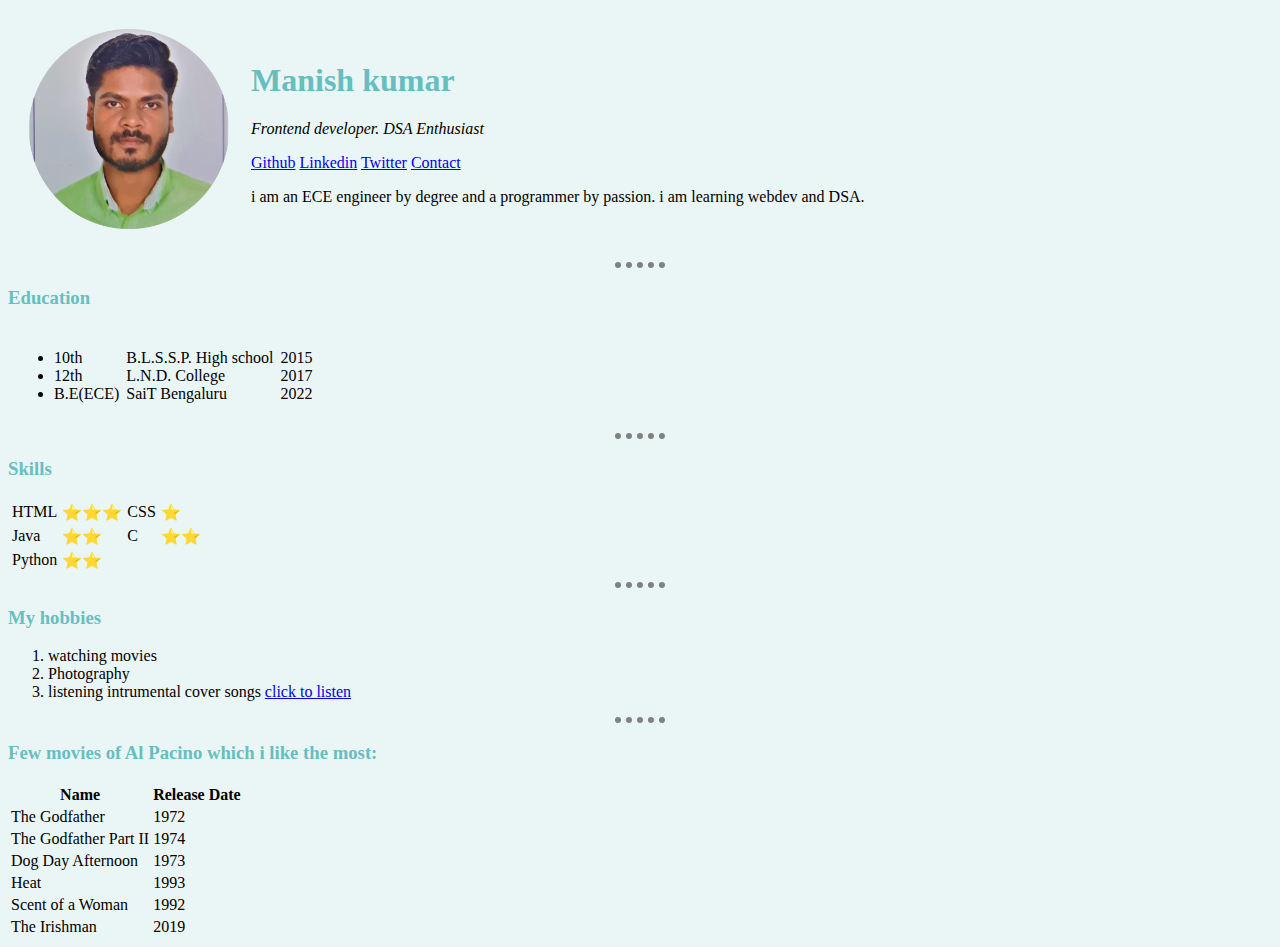
<file: index.html>
<!Doctype html>
<html>
  <header>
  <meta charset = "utf-8" ></meta>
  <meta name="viewport" content="width=device-width,initial-scale=1">
  <title>  Manish's personal site </title>
  <link rel="stylesheet" href="css/style.css">
 
  </header>
  <body>
    <table cellspacing="20">
      <tr>
        <td><img src="images/Manish kumar-circle.png" width="200" height="200" alt="manish profile picture"></td>
        <td><h1>Manish kumar</h1>
          <p><i>Frontend developer. DSA Enthusiast</i></p> <!-- we can also use "<em>" tag for italic. "em" stand for "emphasis"-->
          <a href="https://github.com/sde-manish" target="_blank" >Github</a> <a href="https://www.linkedin.com/in/manish-kumar-36b912143?lipi=urn%3Ali%3Apage%3Ad_flagship3_profile_view_base_contact_details%3BF38NhSw4TweoD92f%2FE0pxA%3D%3D" target="_blank"> Linkedin</a>
          <a href="https://twitter.com/sde_manish" target="_blank">Twitter</a> <a href="contact.html">Contact</a>
          <p>i am an ECE engineer by degree and a programmer by passion. i am learning webdev and DSA.</p></td>
      </tr>
    </table>
    
    
      <hr >
      <h3>Education</h3>
      <table cellspacing="5">
        <tr>
          <td> <ul>
            <li>10th</li>
            <li>12th</li>
            <li>B.E(ECE)</li>
          </ul>

          </td>
          <td> B.L.S.S.P. High school<br>L.N.D. College<br>SaiT Bengaluru
          </ul></td><td>2015<br>2017<br>2022</td>
        </tr>
      </table>
       
        <hr >
     
      <table cellspacing="3">
        <h3>Skills</h3>
        <tr>
          <td>HTML</td><td>⭐⭐⭐</td><td>CSS</td><td>⭐</td>
        </tr>
        <tr>
          <td>Java</td><td>⭐⭐</td><td>C</td><td>⭐⭐</td>
        </tr>
        <tr>
          <td>Python</td><td>⭐⭐</td>
        </tr>
      </table>
      <hr >
      <h3>My hobbies </h3>
      <ol>
        <li> watching movies</li>
        <li>Photography</li>
        <li>listening intrumental cover songs <a href="https://youtu.be/Asz4iKaEitA" target="_blank">click to listen</a></li>
      </ol>
      <hr >

      <!-- <table border="1"> -->
      <table>
        <h3>Few movies of Al Pacino which i like the most:</h3>
        <thead>
          <tr>
            <th>Name</th>
            <th>Release Date</th>
          </tr>
        </thead>
        <tbody>
          <tr>
            <td>The Godfather</td>
            <td>1972</td>
          </tr>
          <tr>
            <td>The Godfather Part II</td>
            <td>1974</td>
          </tr>
          <tr>
            <td>Dog Day Afternoon</td>
            <td>1973</td>
          </tr>
          <tr>
            <td>Heat</td>
            <td>1993</td>
          </tr>
          <!-- <tr>
            <td>Scarface</td>
            <td>1983</td>
          </tr>
          <tr>
            <td>Glengarry Glen Ross</td>
            <td>1992</td>
          </tr> -->
          <tr>
            <td>Scent of a Woman</td>
            <td>1992</td>
          </tr>
          <tr>
            <td>The Irishman</td>
            <td>2019</td>
          </tr>

        </tbody>
        <!-- <tfoot>
          <td>Footer</td>
          <td>0000</td>
        </tfoot> -->
      </table>
      <!-- <h3>This digital clock i have added to watch time. i just copied the embeding link from the site "vclock" and paste it in this code    </h>
        <right><iframe width="200" height="100" src="https://vclock.com/embed/time/#theme=1&ampm=1&showdate=1" frameborder="0" allowfullscreen></iframe></right> -->
  </body>
</html>
</file>
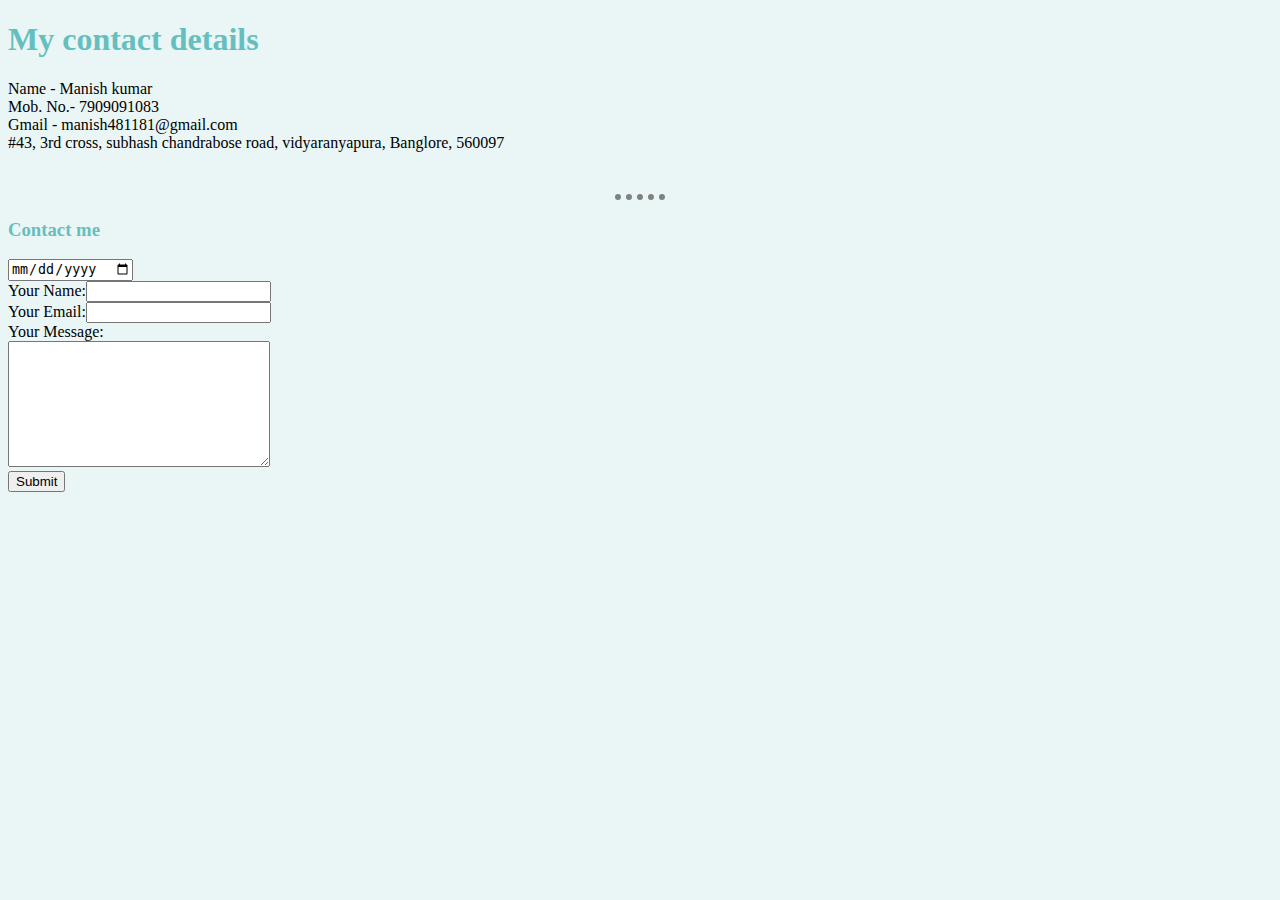
<file: contact.html>
<!Doctype html>
<html>
    <head>
        <meta charset="utf-8">
        <meta name="viewport" content="width=device-width initial-scale=1">
        <title>contact</title>
        <link rel="stylesheet" href="css/style.css">
    </head>
    <body>
        
        <h1>My contact details</h1>
        <p>Name        - Manish kumar <br>Mob. No.- 7909091083 <br>Gmail       - manish481181@gmail.com <br>
        #43, 3rd cross, subhash chandrabose road, vidyaranyapura, Banglore, 560097 </p><br>
        <hr>
        <h3>Contact me</h3>
        <form class="" action="mailto:sde.manishkumar@gmail.com" method="post" enctype="text/plain">
            <input type="date" name="Date" value=""><br>
            <label>Your Name:</label><input type="text" name="Name" value=""><br>
            <label>Your Email:</label><input type="email" name="Email" value=""><br>
            <label>Your Message:</label><br>
            <textarea name="Message" rows="8" cols="30"></textarea><br>
            <input type="submit">
        </form>
       
    </body>
</html>
</file>
<file: css/style.css>
body { background-color:#eaf6f6; }
hr {background-color:none; /* no need of background-color because it has no height */
    border-style: dotted none none;
    border-color: grey;
    border-width: 6px;
    height: 0px;
    width: 4%;} /* by writing 30% percent value,the width always remain 30% of the screen size. we can also provide specific value for width like 100px or 200px. */

h1{ 
    color:#66bfbf;}

h3{  
    color:#66bfbf;}
</file>
